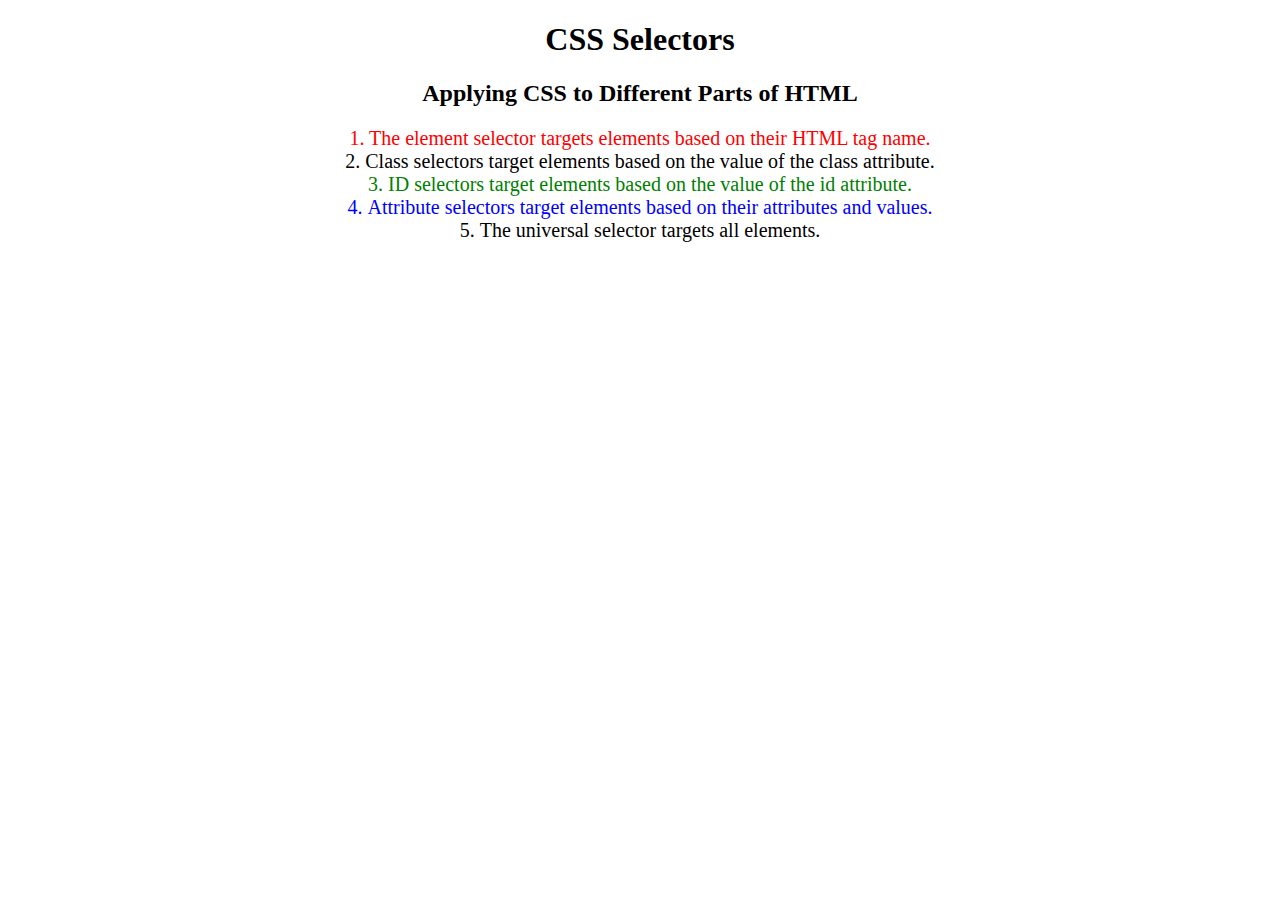
<file: CSS Selectors/index.html>
<!DOCTYPE html>
<html lang="en">

<head>
  <meta charset="UTF-8">
  <title>CSS Selectors</title>
  <link rel="stylesheet" href="./style.css" />
</head>

<body>
  <h1>CSS Selectors</h1>
  <h2>Applying CSS to Different Parts of HTML</h2>
  <!-- TODO 1: Set the CSS for all paragraph tags to "color: red" -->
  <p class="note">1. The element selector targets elements based on their HTML tag name.</p>

  <ol>
    <!-- TODO 2: Set the CSS for all elements with a class of "note" to "font-size: 20px" -->
    <li class="note" value="2">Class selectors target elements based on the value of the class attribute.</li>

    <!-- TODO 3: Set the CSS for the element with an id of "id-selector-demo" to "color: green" -->
    <li class="note" id="id-selector-demo" value="3">ID selectors target elements based on the value of the id
      attribute.</li>

    <!-- TODO 4: Set the CSS for the li elements that have the "value" attribute set to "4" to have "color: blue" -->
    <li class="note" value="4">Attribute selectors target elements based on their attributes and values.</li>

    <!-- TODO 5: Set all elements to have "text-align: center" -->
    <li class="note" value="5">The universal selector targets all elements.</li>
  </ol>
</body>

</html>
</file>
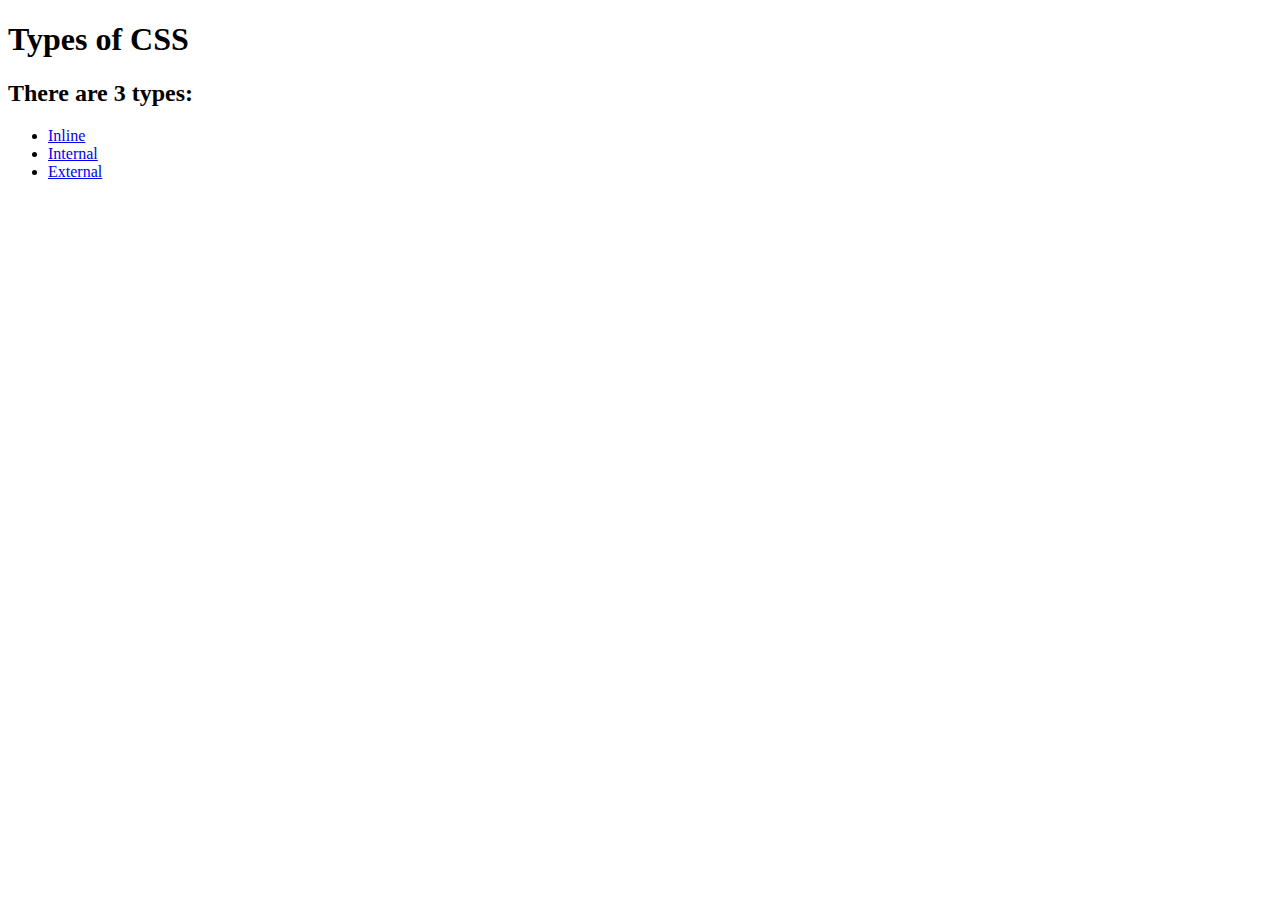
<file: CSS Types/index.html>
<!DOCTYPE html>
<html lang="en">
<head>
    <meta charset="UTF-8">
    <meta name="viewport" content="width=device-width, initial-scale=1.0">
    <title>Types of CSS</title>
</head>
<body>
    <h1> Types of CSS</h1>
    <h2> There are 3 types:</h2>
    <ul>
        <li><a href="Inline.html">Inline</a></li>
        <li><a href="Internal.html">Internal</a></li>
        <li><a href="External.html">External</a></li>
    </ul>
</body>
</html>
</file>
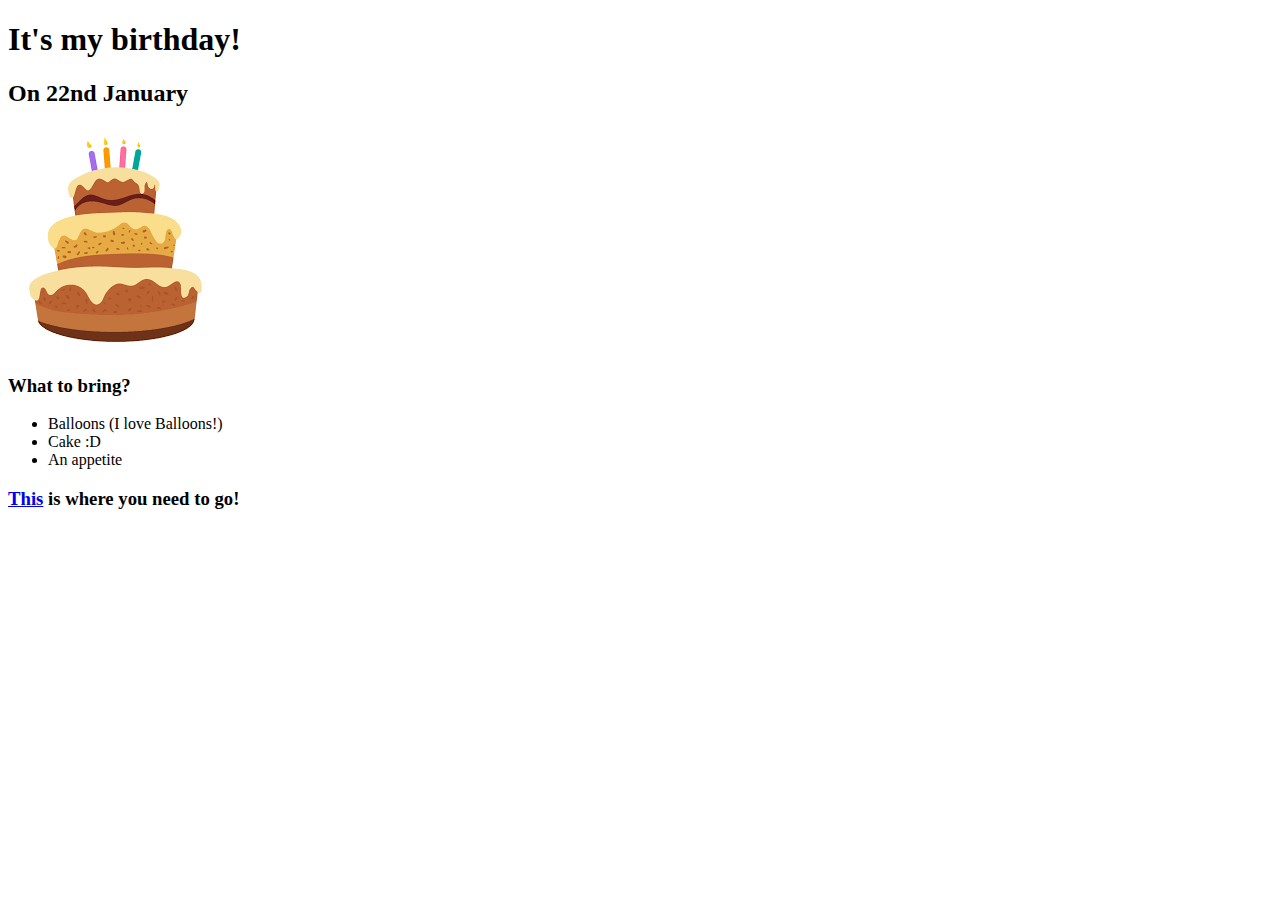
<file: Birthday Invite/birthday-invite.html>
<!DOCTYPE html>
<html lang="en">
<head>
    <meta charset="UTF-8">
    <meta name="viewport" content="width=device-width, initial-scale=1.0">
    <title>Birthday Invite</title>
</head>
<body>
    <h1>It's my birthday!</h1>
    <h2> On 22nd January</h2>
    <img src="birthday-cake.png" alt="Birthday Cake">
    <h3>What to bring?</h3>
    <ul>
        <li>Balloons (I love Balloons!)</li>
        <li>Cake :D</li>
        <li>An appetite</li>
    </ul>
    <h3><a href="https://www.google.com/maps/@35.7040744,139.5577317,3a,75y,289.6h,87.01t,0.72r/data=!3m6!1e1!3m4!1sgT28ssf0BB2LxZ63JNcL1w!2e0!7i13312!8i6656">This</a> is where you need to go!</h3>
</body>
</html>
</file>
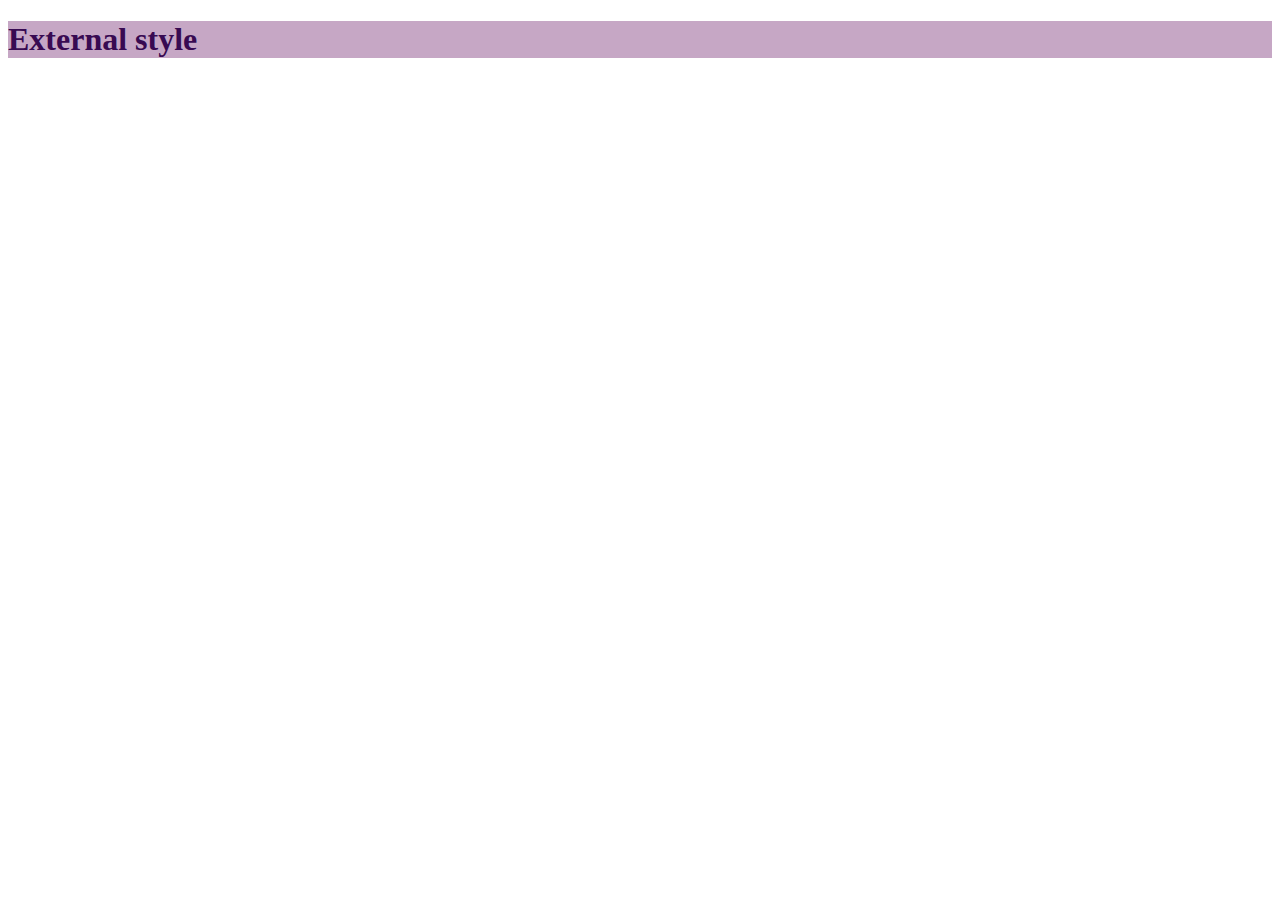
<file: CSS Types/External.html>
<!DOCTYPE html>
<html lang="en">
<head>
    <meta charset="UTF-8">
    <meta name="viewport" content="width=device-width, initial-scale=1.0">
    <title>External style</title>
    <link rel="stylesheet" href="./styles.css" />
</head>
<body>
    <h1>External style</h1>
</body>
</html>
</file>
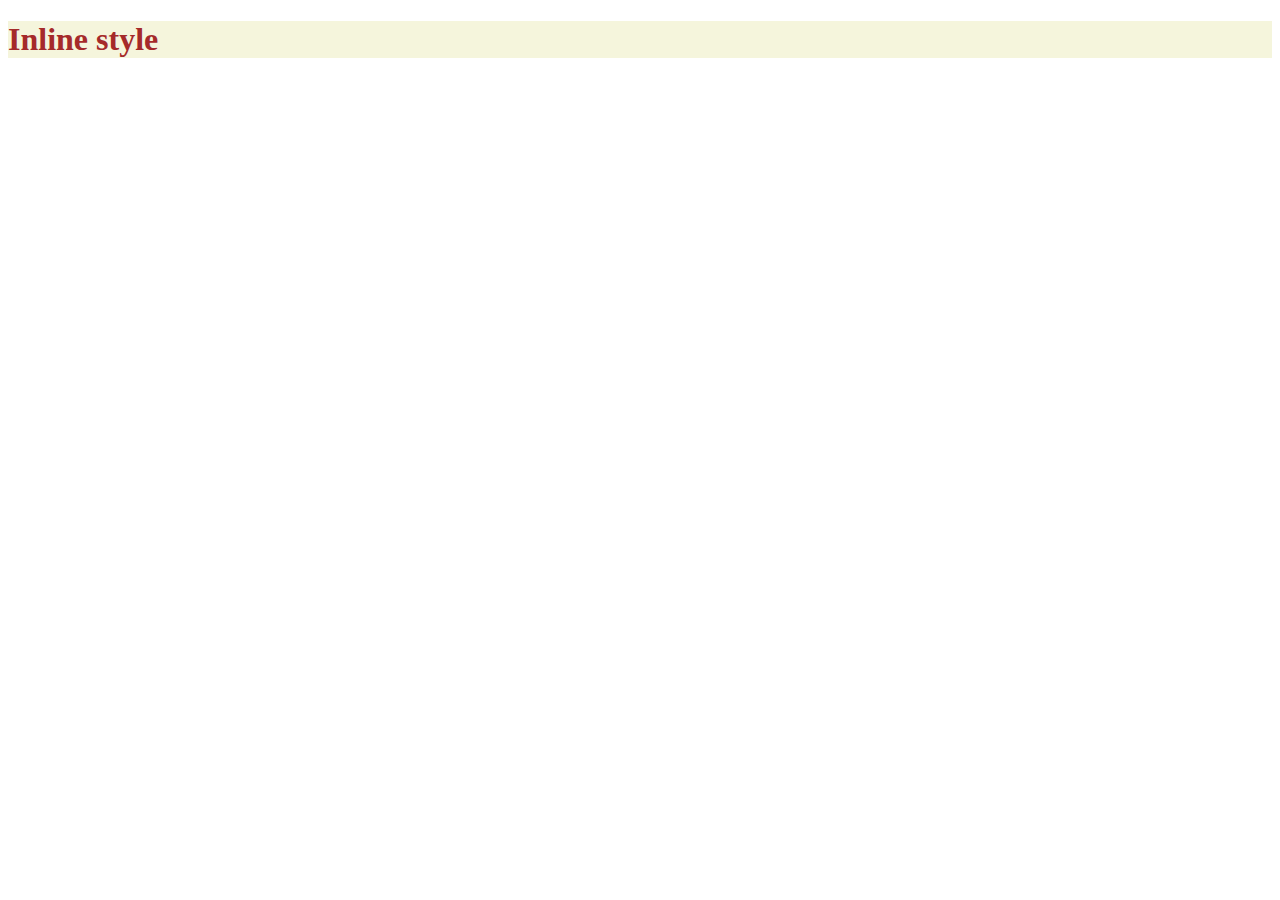
<file: CSS Types/Inline.html>
<!DOCTYPE html>
<html lang="en">
<head>
    <meta charset="UTF-8">
    <meta name="viewport" content="width=device-width, initial-scale=1.0">
    <title>Inline style</title>
</head>
<body>
    <h1 style="color: brown; background-color: beige; ">Inline style</h1>
</body>
</html>
</file>
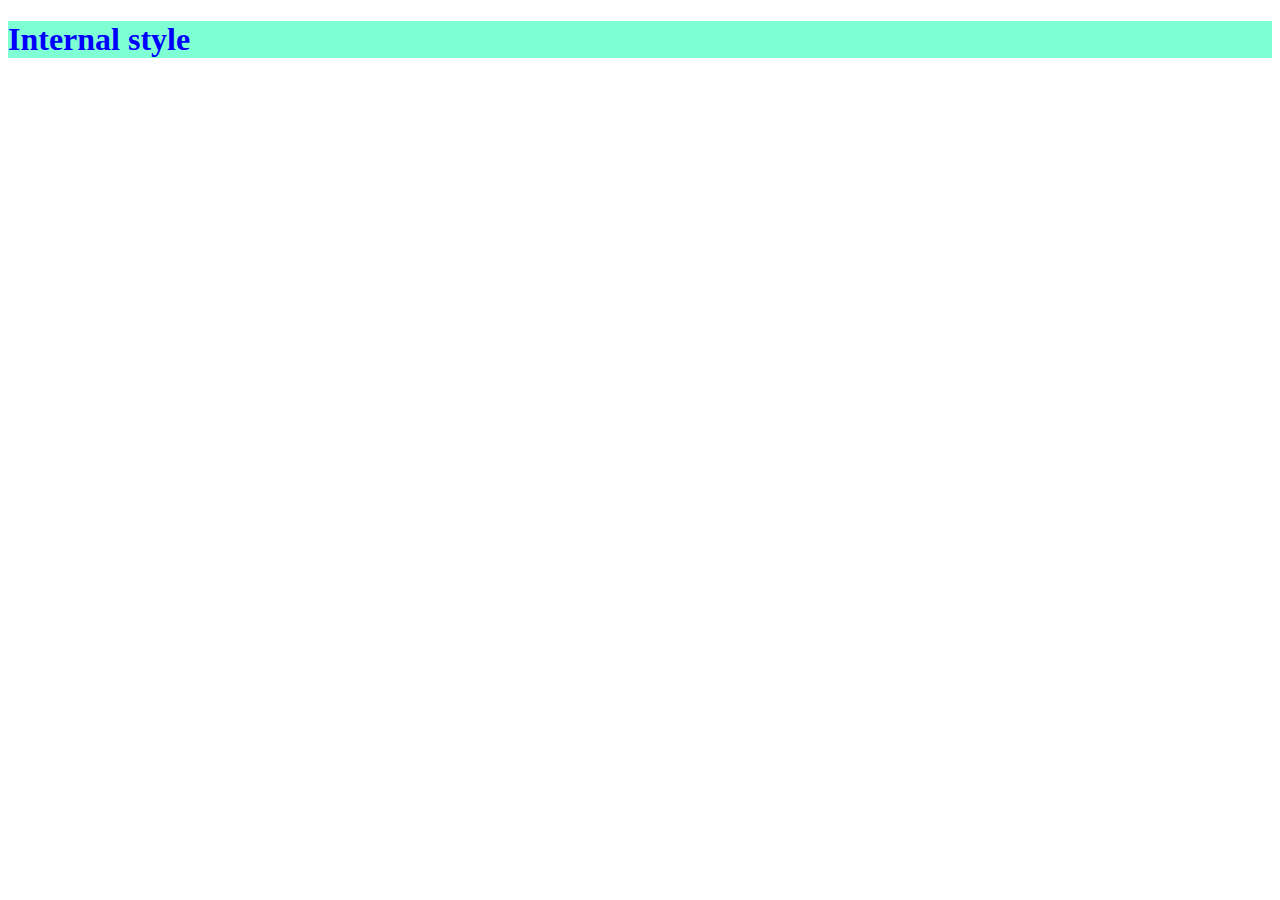
<file: CSS Types/Internal.html>
<!DOCTYPE html>
<html lang="en">
<head>
    <meta charset="UTF-8">
    <meta name="viewport" content="width=device-width, initial-scale=1.0">
    <title>Internal style</title>
    <style>
        h1{
            color: blue;
            background-color: aquamarine;
        }
    </style>
</head>
<body>
    <h1>Internal style</h1>
</body>
</html>
</file>
<file: CSS Selectors/style.css>
ol {
  margin-left: -40px;
  margin-top: -20px;
  list-style-position: inside;
}

/* Write your CSS below, don't change the rules above. */

/*Element Selector*/
p {
  color: red;
}

/*Class Selector*/
.note {
  font-size: 20px;
}

/*Id selector*/
#id-selector-demo {
  color: green;
}

/*Attribute selector*/
li[value="4"] {
  color: blue;
}

/*Universal selector*/
* {
  text-align: center;
}
</file>
<file: CSS Types/styles.css>
h1{
    color:rgb(56, 10, 82);
    background-color: rgb(198, 167, 197);
}
</file>
